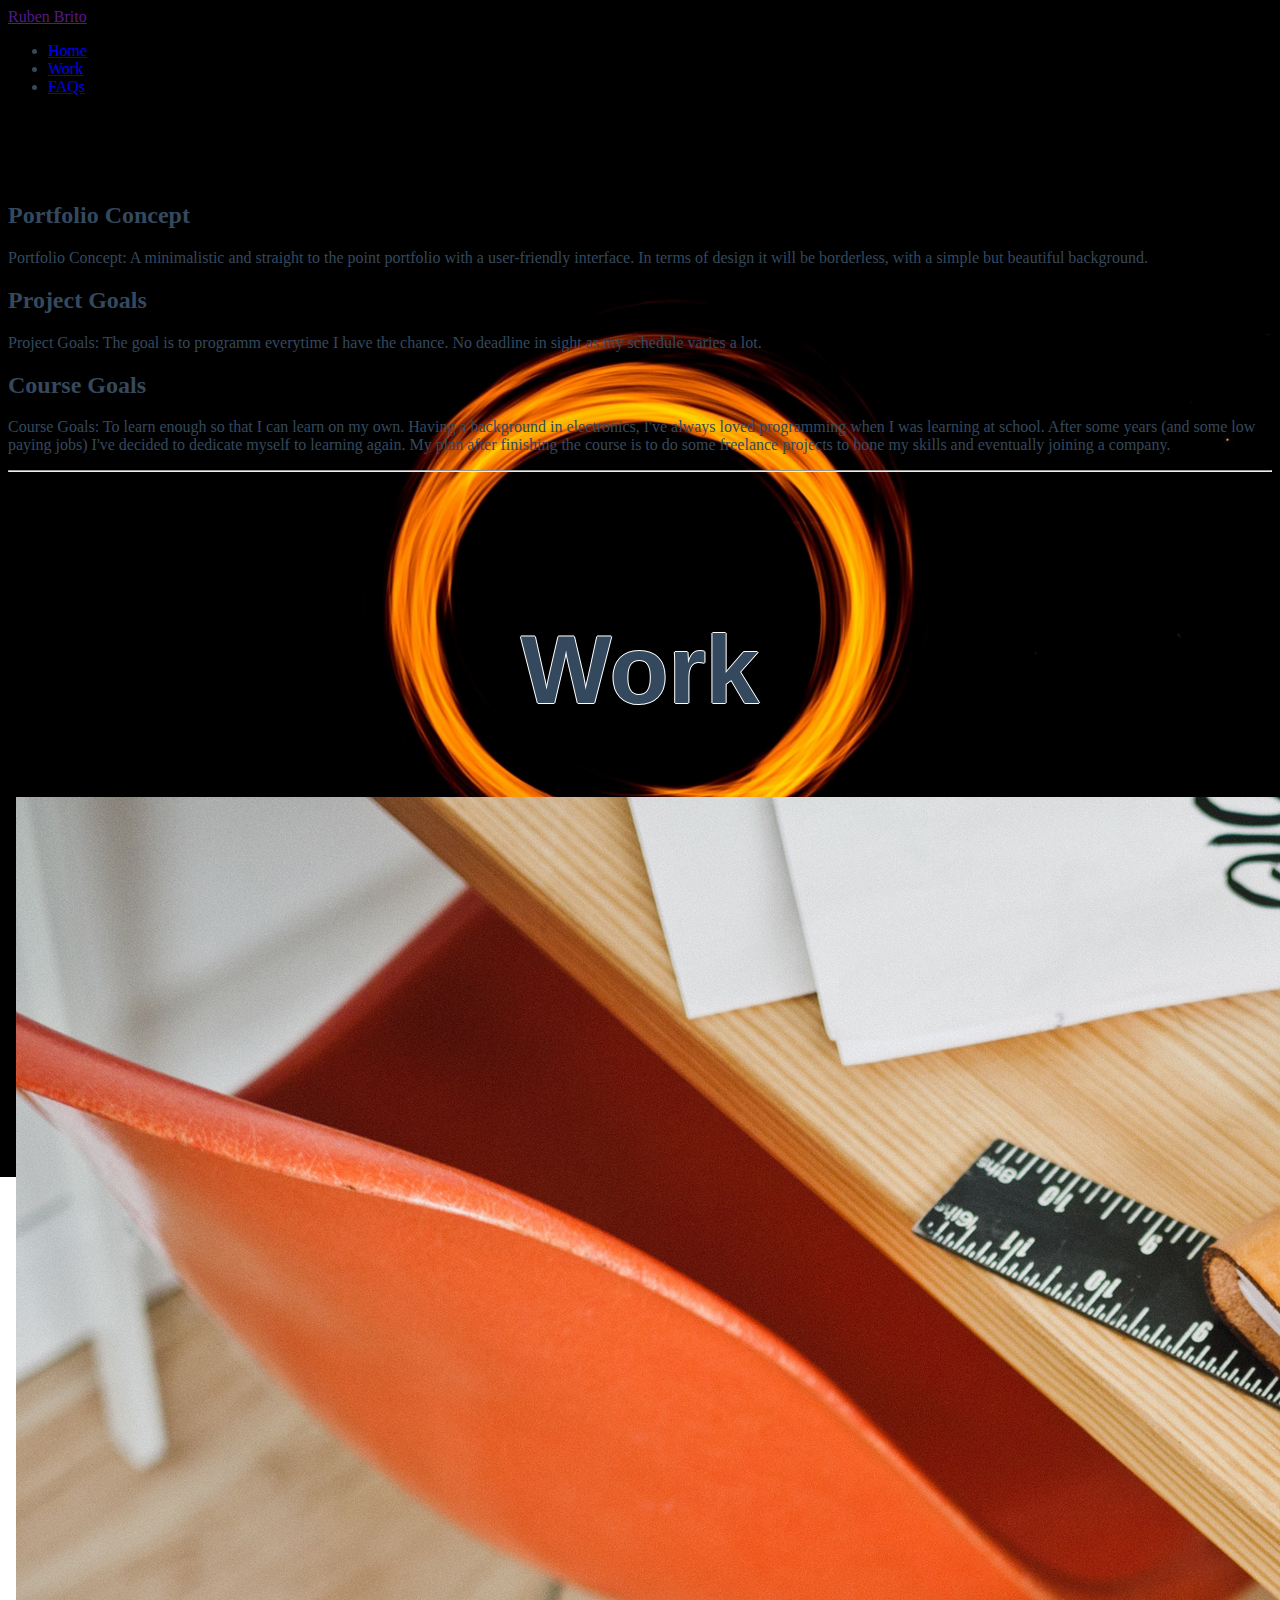
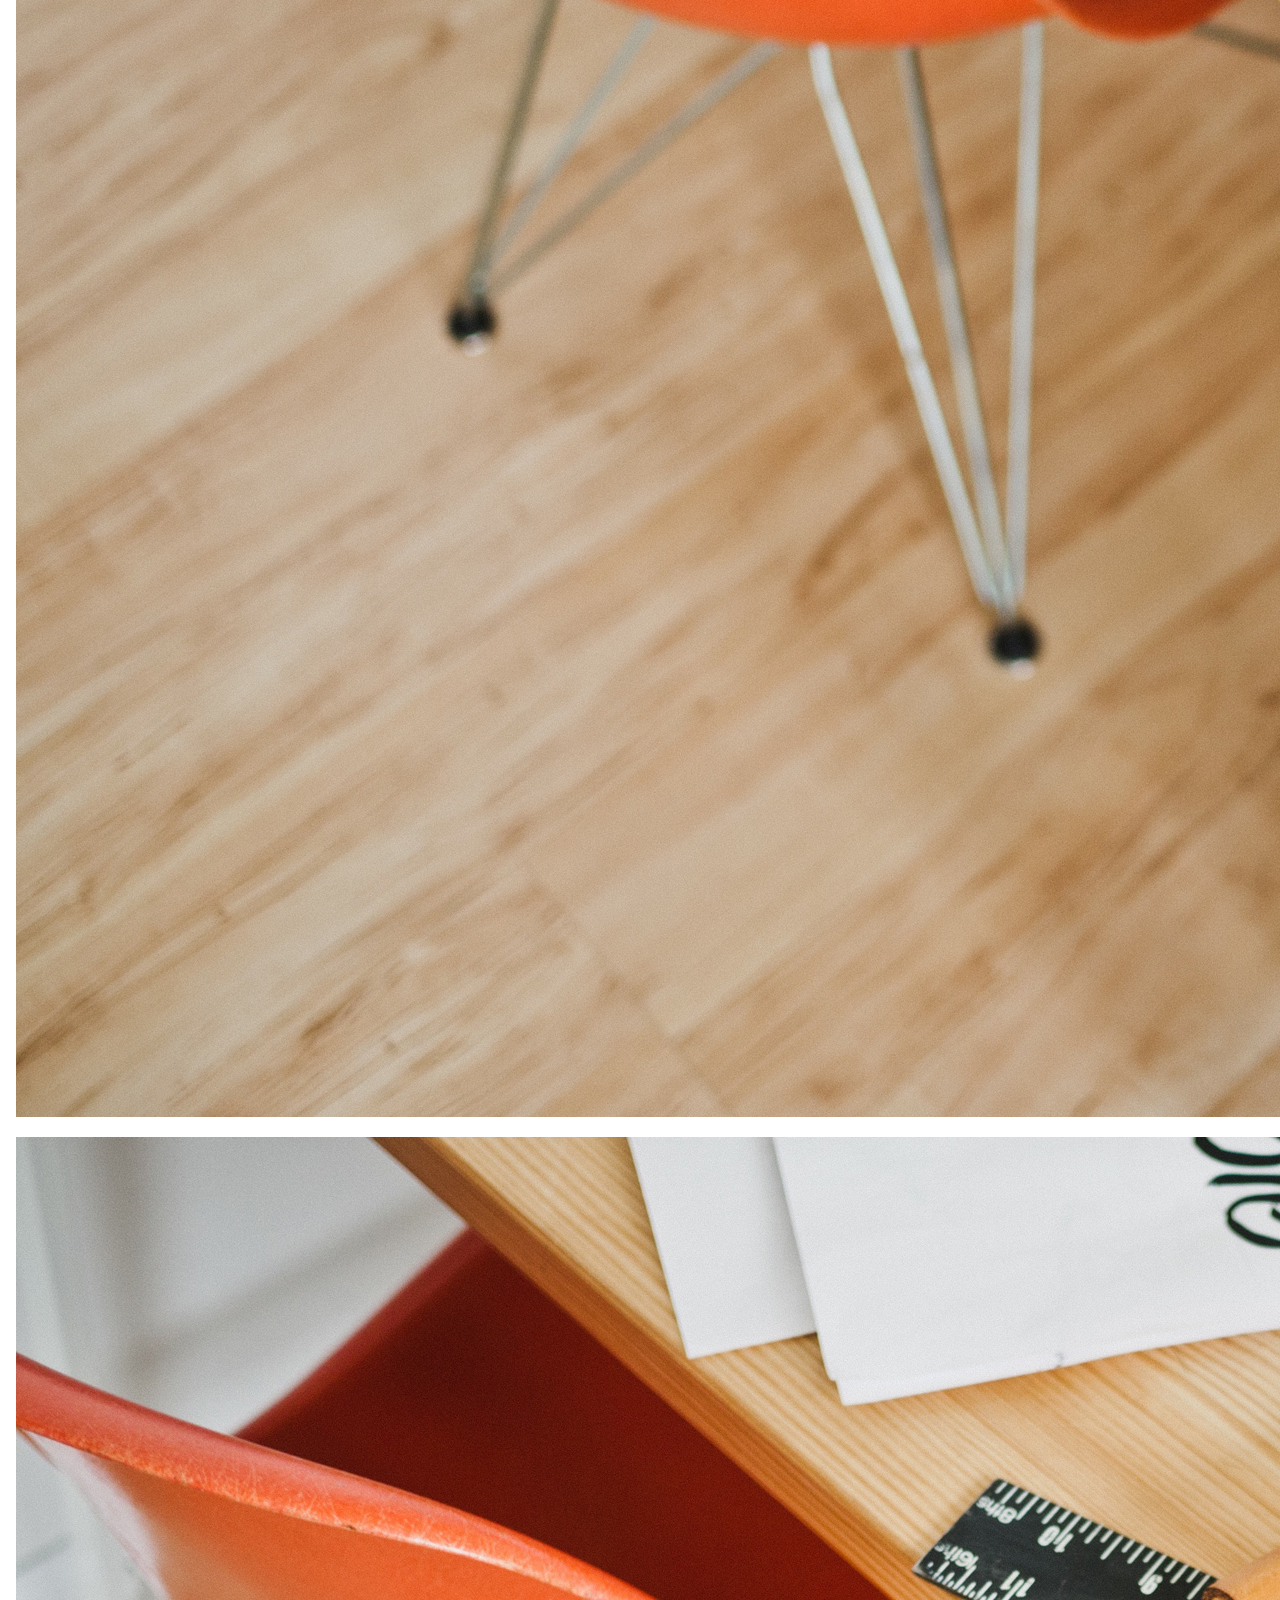
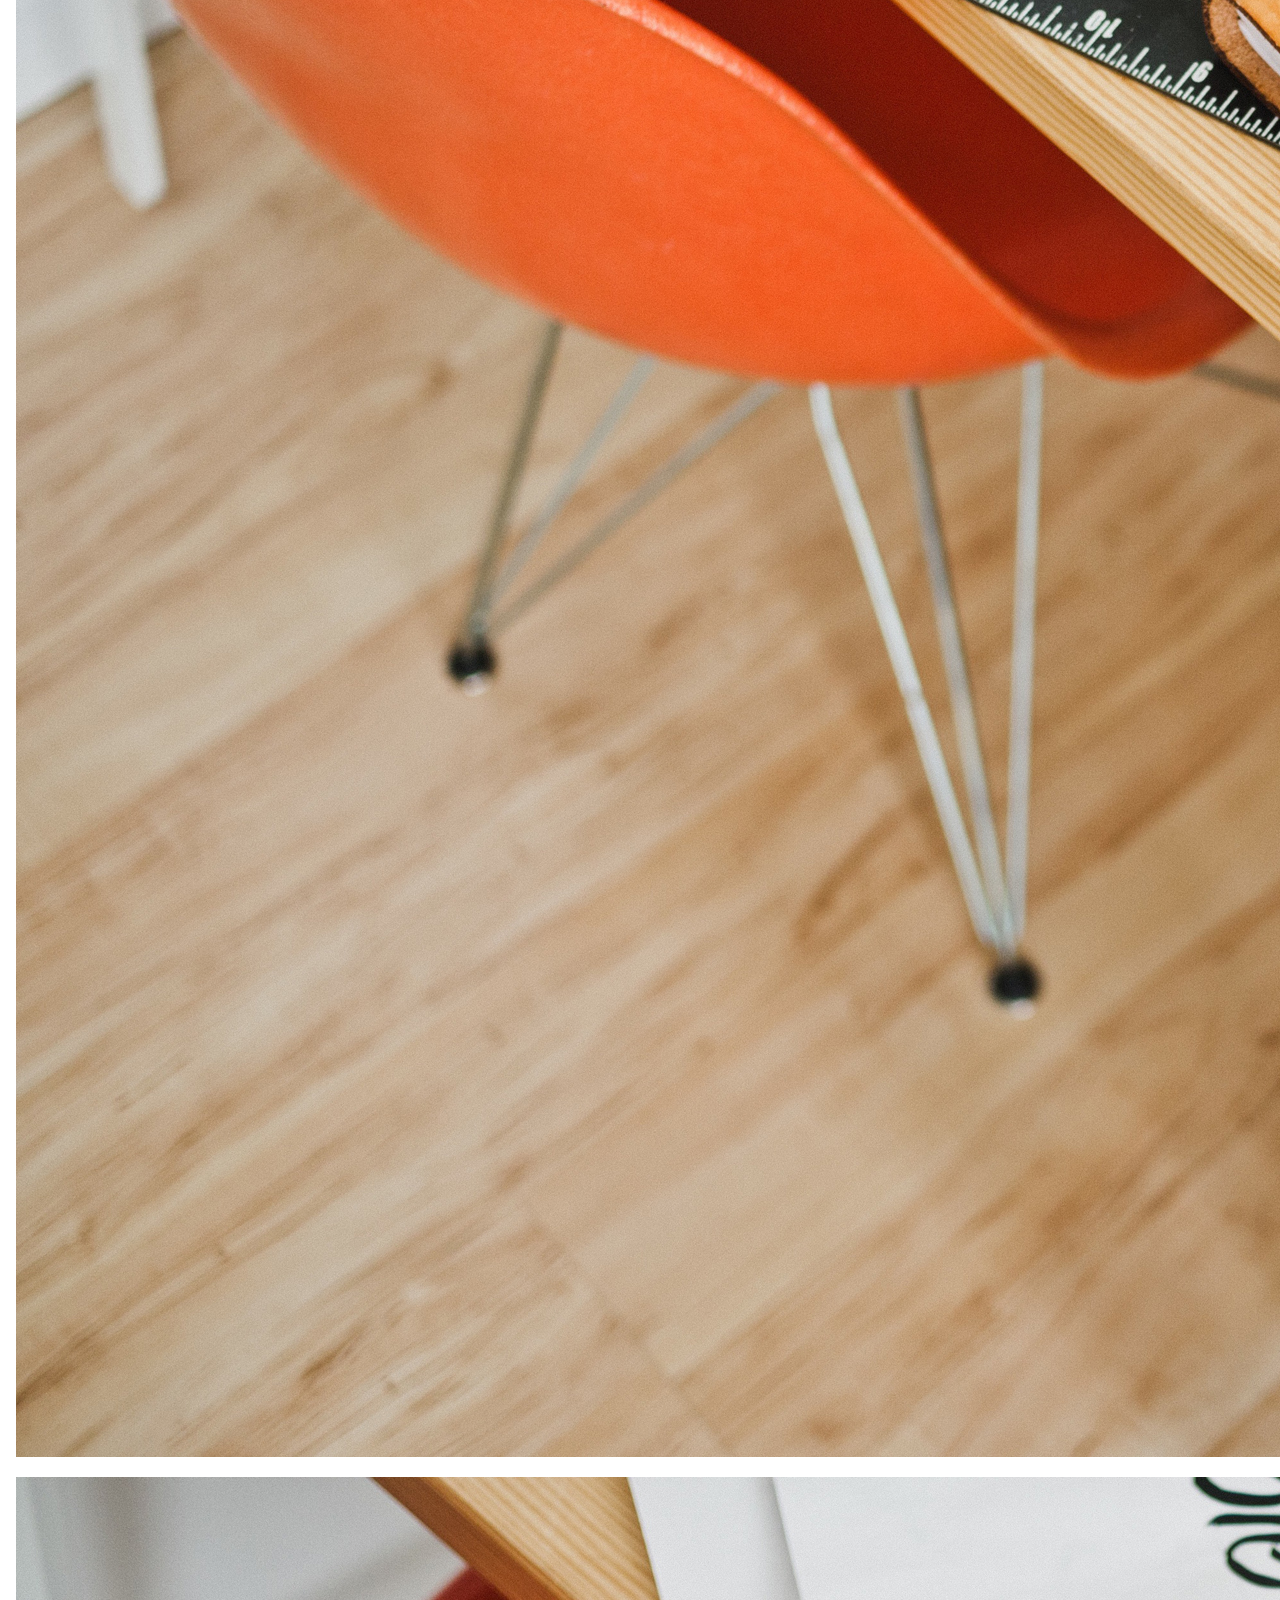
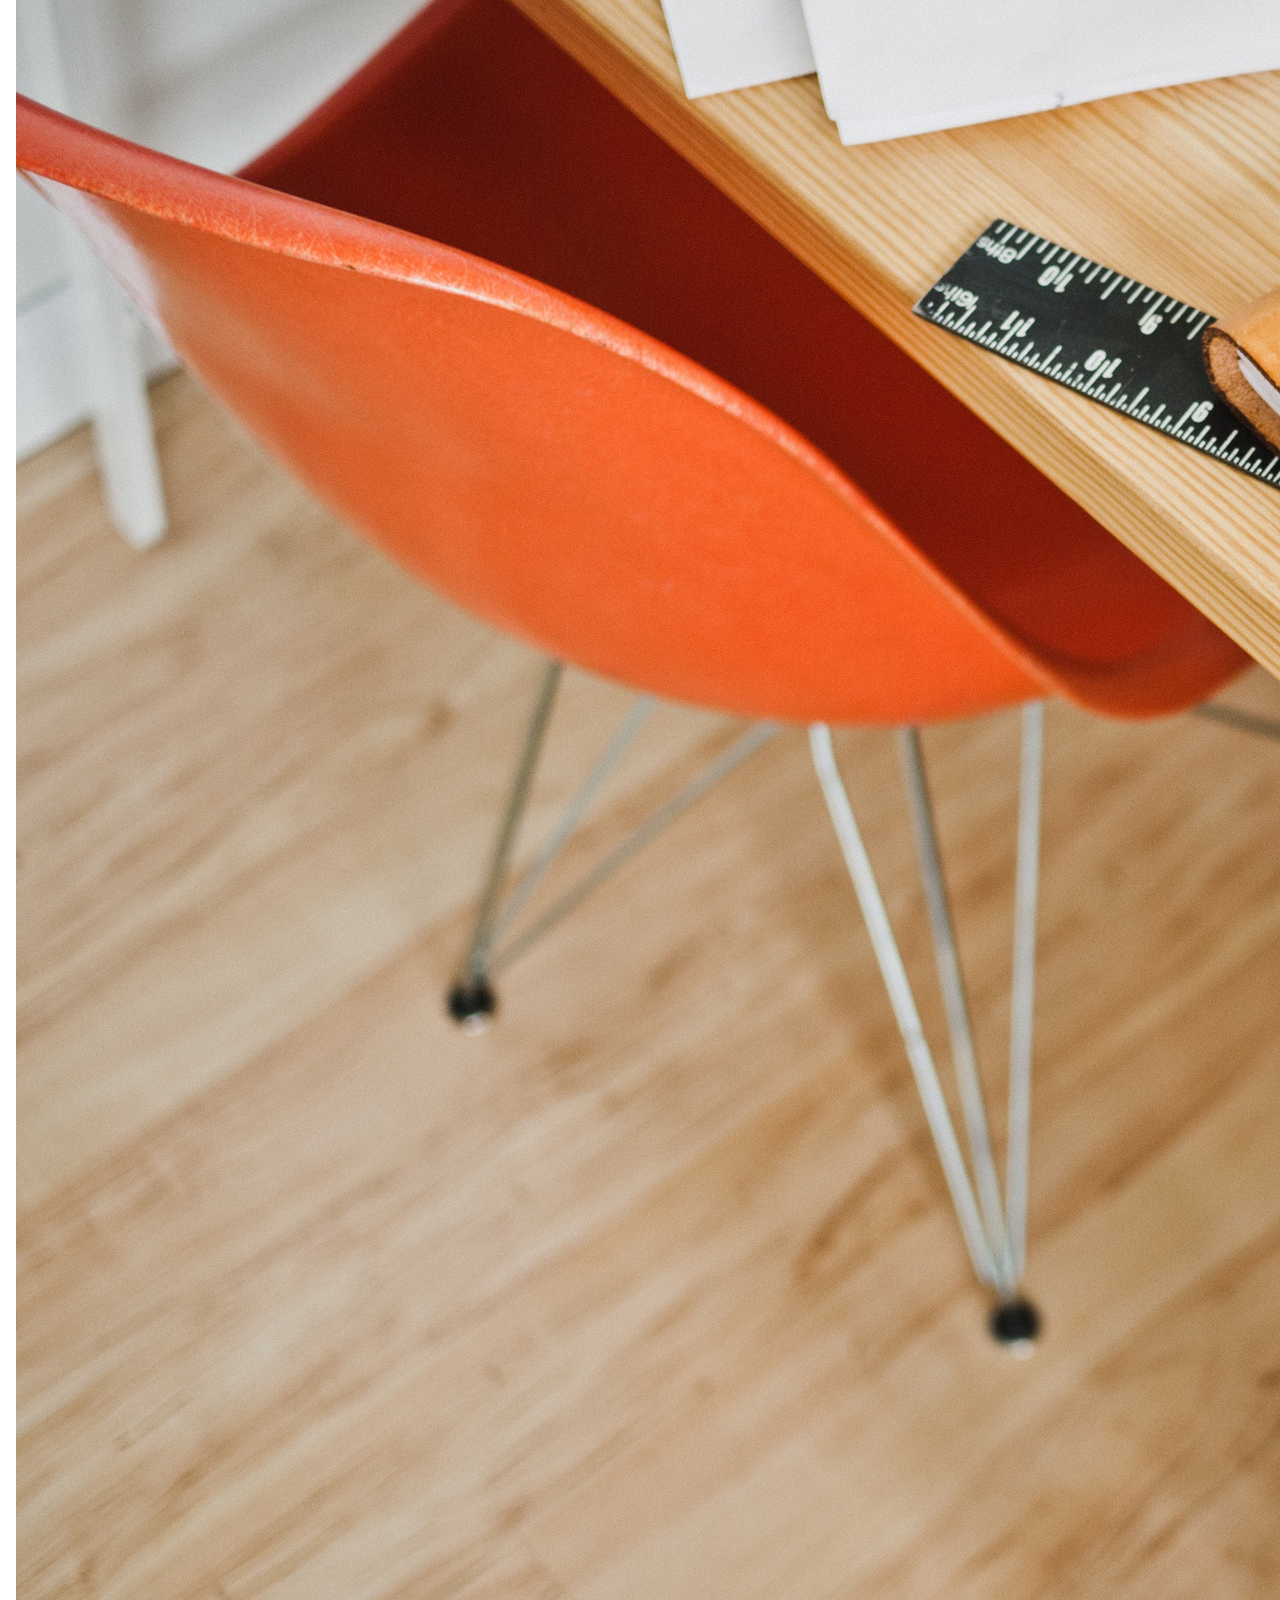
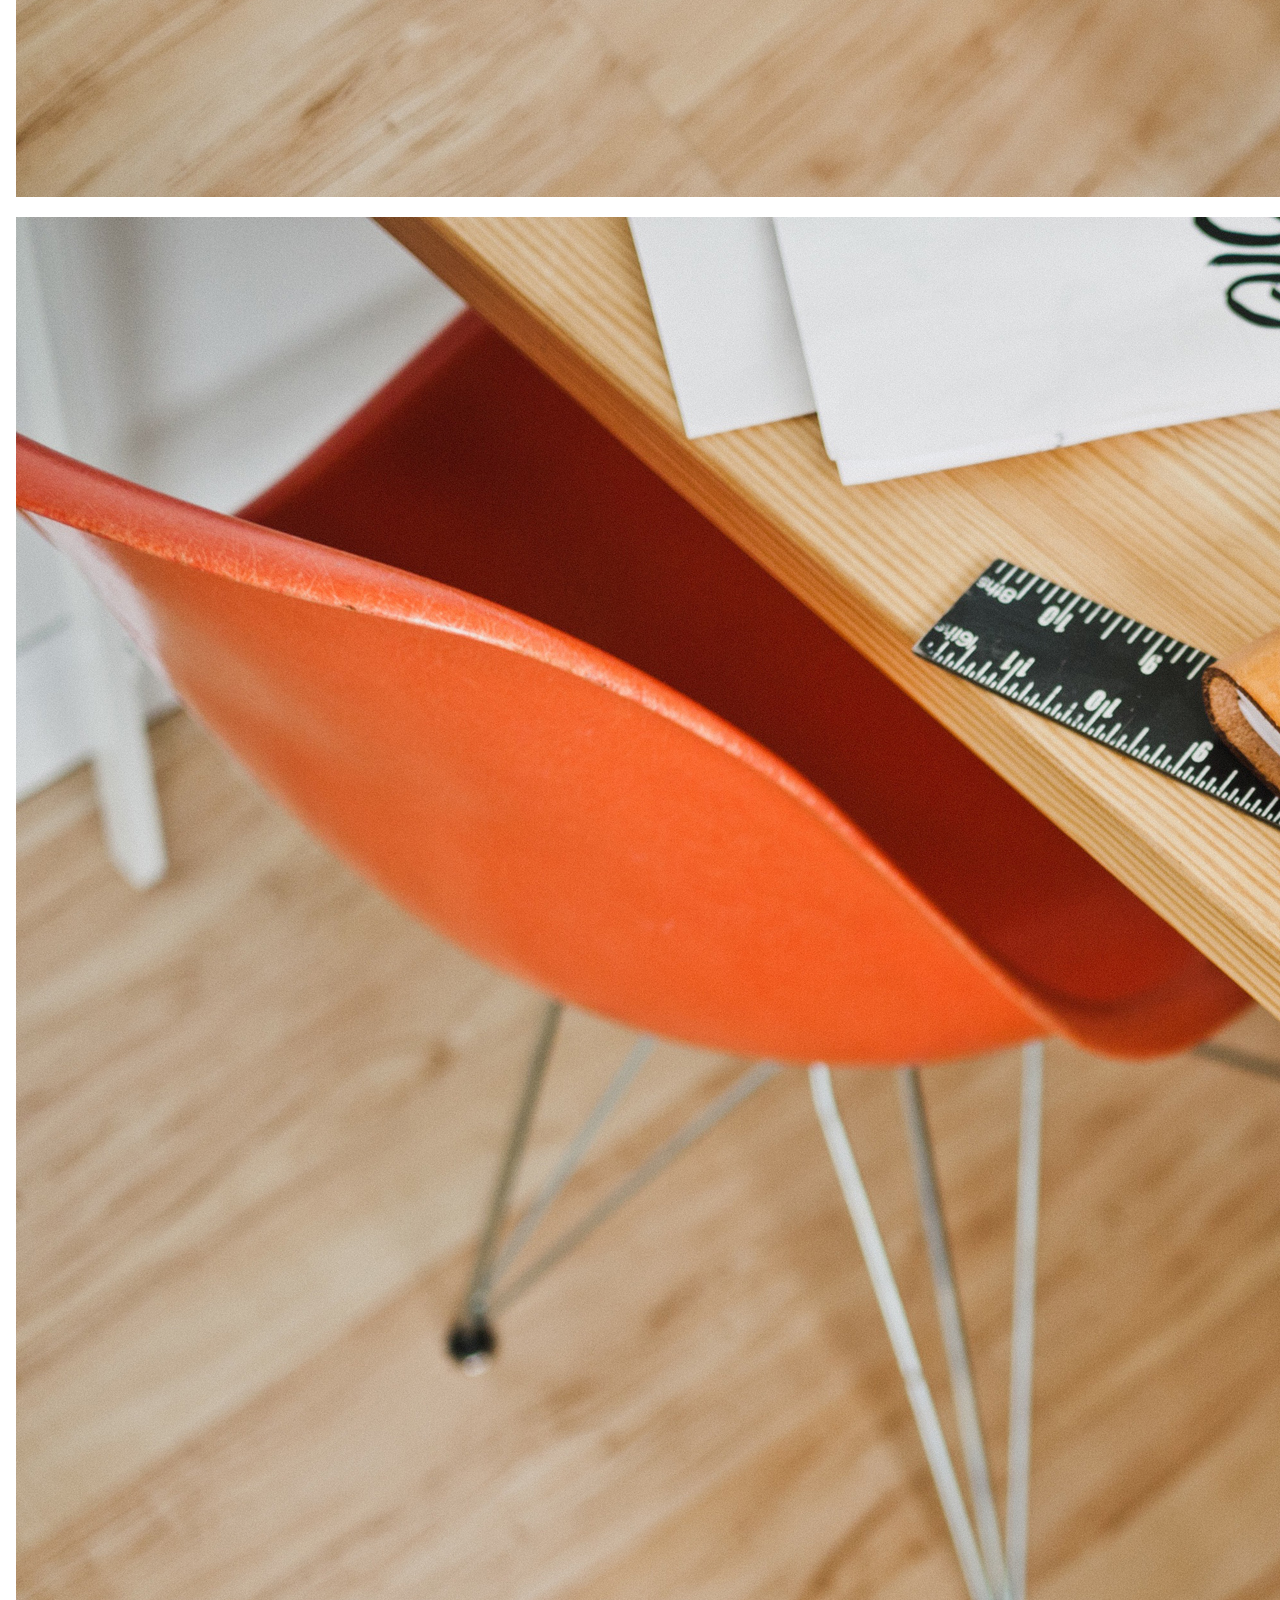
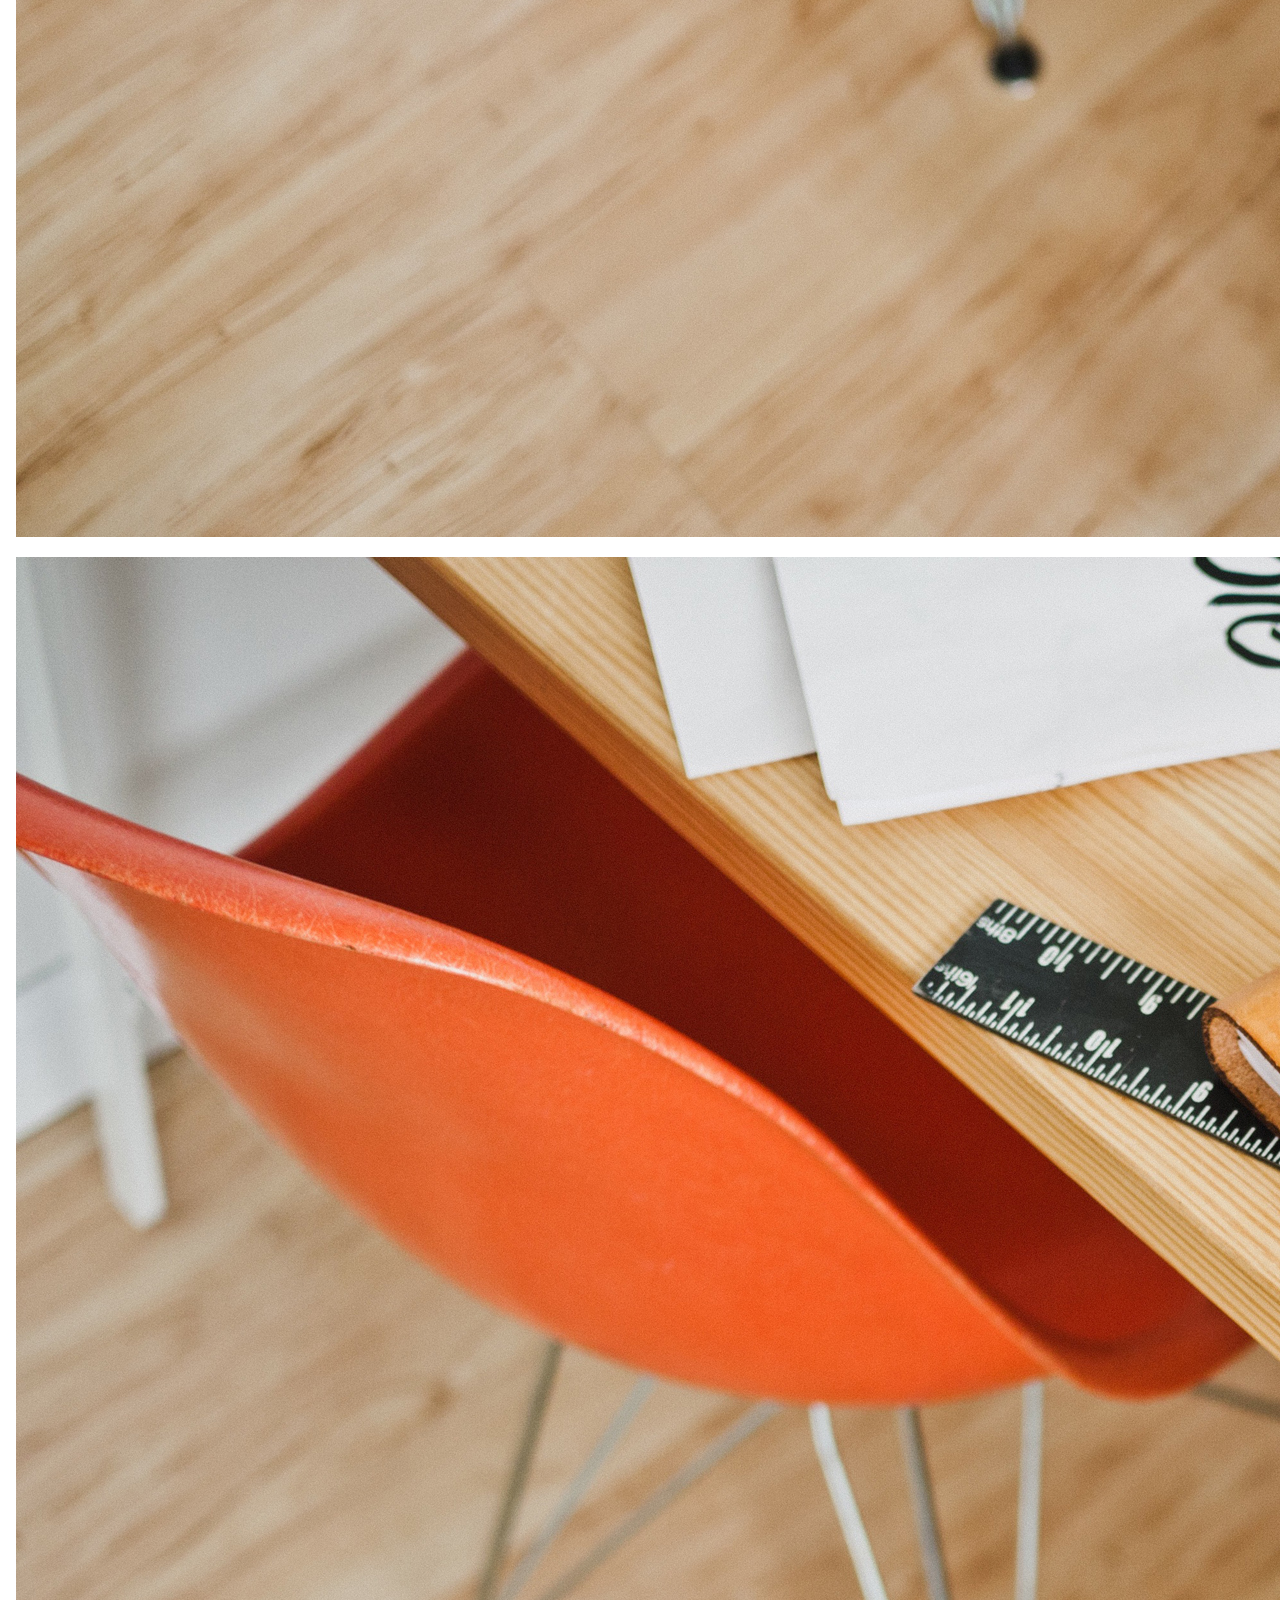
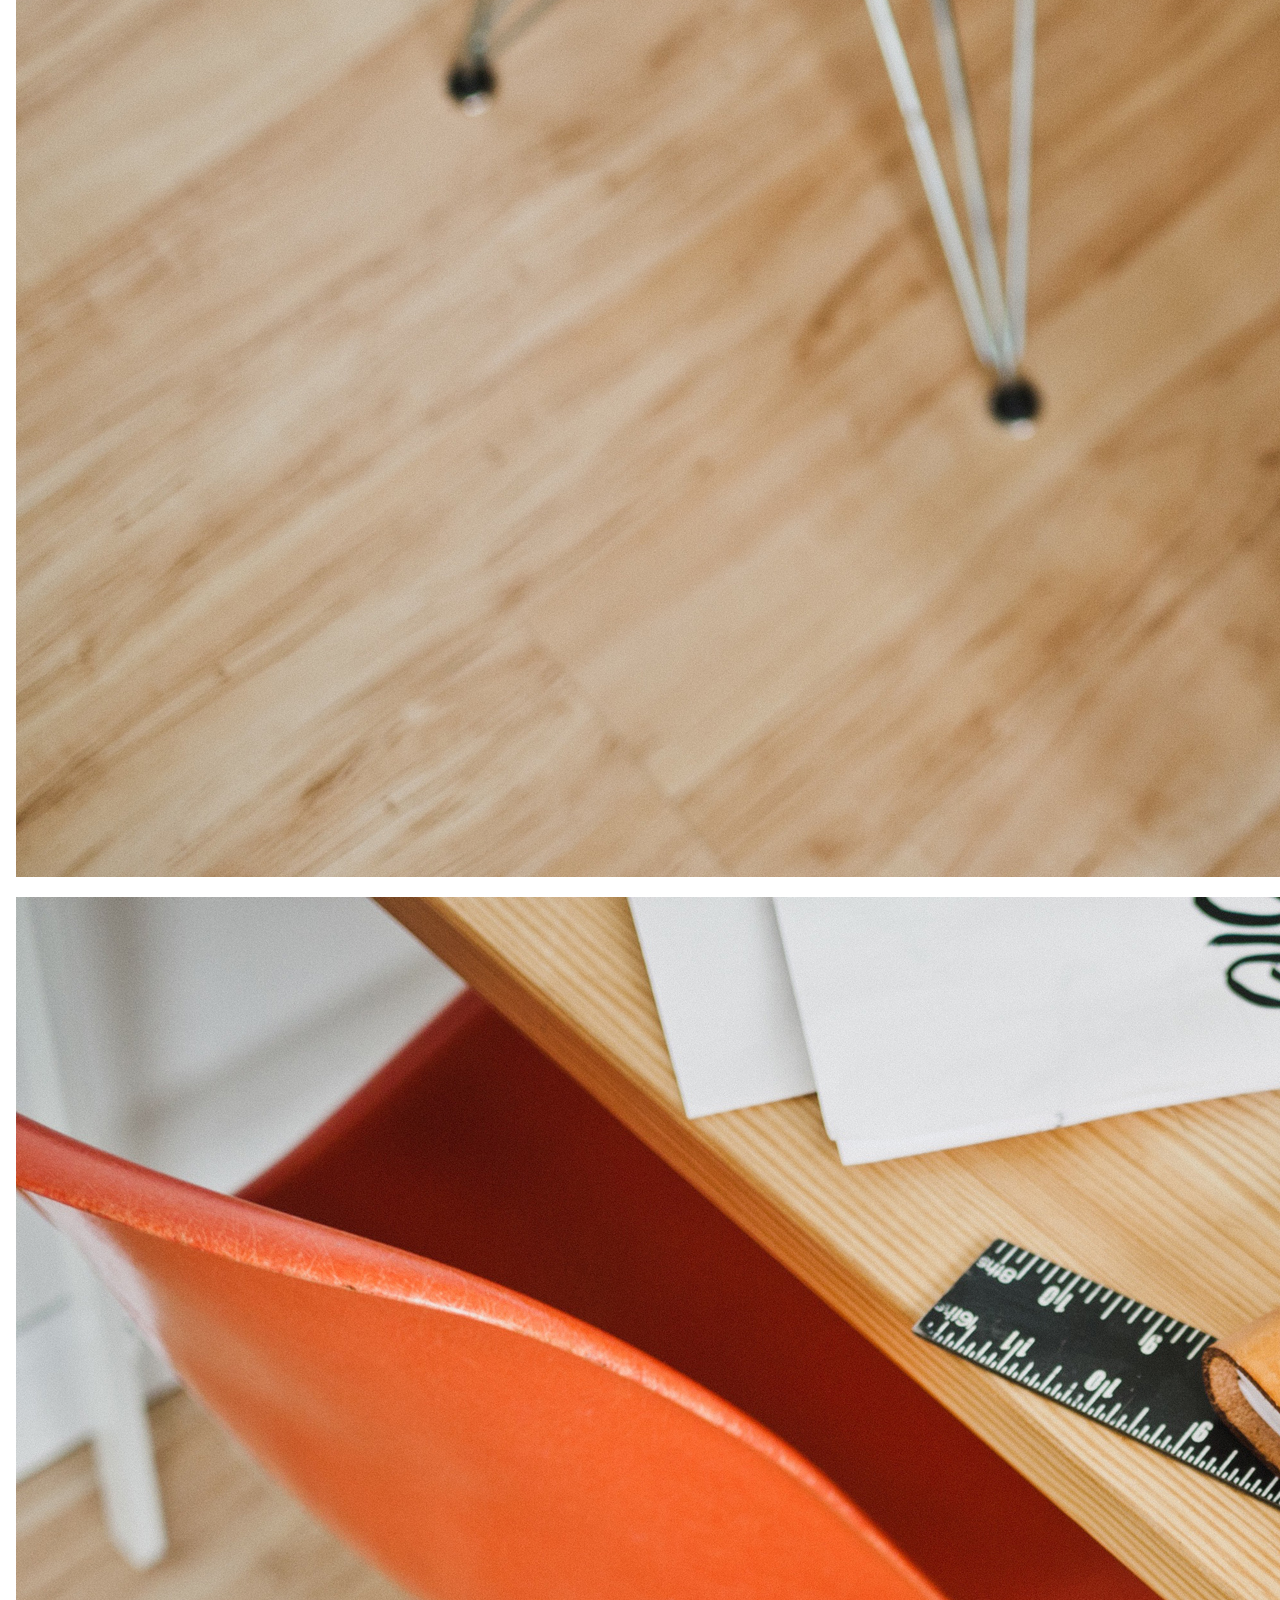
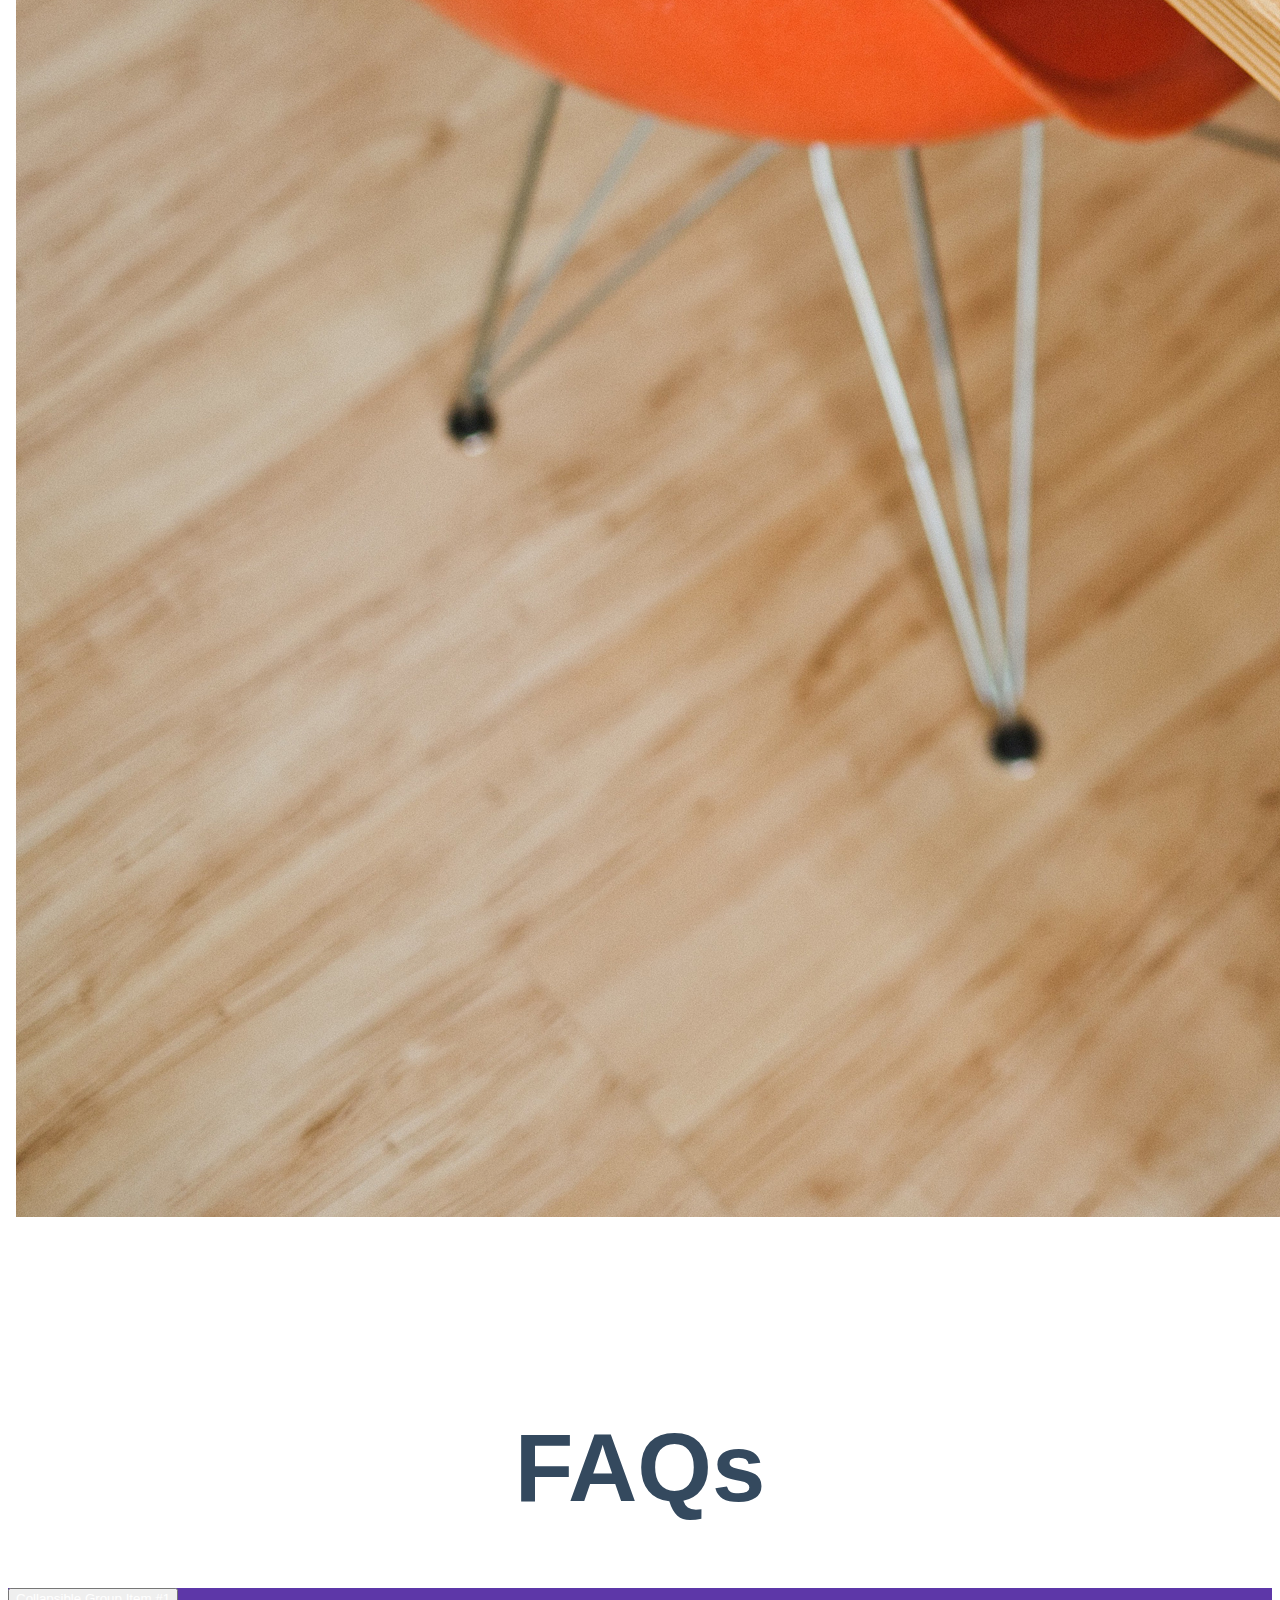
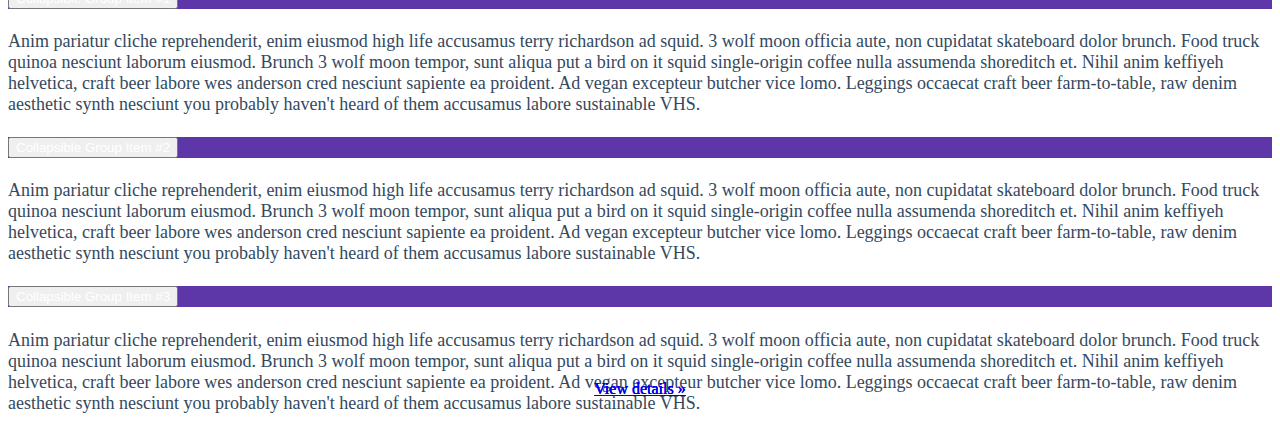
<file: Web-Portfolio - Copy/index.html>
<!DOCTYPE html>
<html lang="en">
  <head>
    <meta charset="utf-8">
    <meta http-equiv="X-UA-Compatible" content="IE=edge">
    <meta name="viewport" content="width=device-width, initial-scale=1">
    <!-- The above 3 meta tags *must* come first in the head; any other head content must come *after* these tags -->
    <title>Ruben Brito</title>
    <!-- Bootstrap core CSS -->
    <link rel="stylesheet" href="https://stackpath.bootstrapcdn.com/bootstrap/4.1.0/css/bootstrap.min.css" integrity="sha384-9gVQ4dYFwwWSjIDZnLEWnxCjeSWFphJiwGPXr1jddIhOegiu1FwO5qRGvFXOdJZ4" crossorigin="anonymous">
    <!-- Custom styles for this template go here -->
    <link rel="stylesheet" href="css/styles.css">
    <!-- HTML5 shim and Respond.js for IE8 support of HTML5 elements and media queries -->
    <!--[if lt IE 9]>
      <script src="https://oss.maxcdn.com/html5shiv/3.7.2/html5shiv.min.js"></script>
      <script src="https://oss.maxcdn.com/respond/1.4.2/respond.min.js"></script>
    <![endif]-->
  </head>
  <body data-spy="scroll" data-target="#navbar-example">
    <nav class="navbar fixed-top navbar-dark bg-dark" role="navigation" id="navbar-example">
      <a class="navbar-brand" href="">Ruben Brito</a>
      <ul class="nav nav-pills">
        <li class="nav-item">
          <a class="nav-link" href="#home">Home</a>
        </li>
        <li class="nav-item">
          <a class="nav-link" href="#work">Work</a>
        </li>
        <li class="nav-item">
          <a class="nav-link" href="#faq">FAQs</a>
        </li>
      </ul>
    </nav>
    <section class="container content" id="home">
      <div class="row bg-warning">
        <div class="col-sm bg-primary pb-5">
          <h2>Portfolio Concept</h2>
          <p>Portfolio Concept: A minimalistic and straight to the point portfolio with a user-friendly interface. In terms of design it will be borderless, with a simple but beautiful background. </p>
          <a class="btn btn-primary bot-absolute" href="#" role="button">View details &raquo;</a>
        </div><!-- /col -->

        <div class="col-sm bg-primary pb-5">
          <h2>Project Goals</h2>
          <p>Project Goals: The goal is to programm everytime I have the chance. No deadline in sight as my schedule varies a lot. </p>
          <a class="btn btn-primary bot-absolute" href="#" role="button">View details &raquo;</a>
        </div><!-- /col -->

        <div class="col-sm bg-primary pb-5">
          <h2>Course Goals</h2>
          <p>Course Goals: To learn enough so that I can learn on my own. Having a background in electronics, I've always loved programming when I was learning at school. After some years (and some low paying jobs) I've decided to dedicate myself to learning again. My plan after finishing the course is to do some freelance projects to hone my skills and eventually joining a company. </p>
          <a class="btn btn-primary bot-absolute" href="#" role="button">View details &raquo;</a>
        </div><!-- /col -->
      </div><!-- /row -->
      <hr>
    </section><!-- /container -->
    <section class="container content" id="work">
      <div class="header">
        <h1>Work</h1>
      </div>
      <div class="row">
        <div class="col-12 col-md-4" class="work">
          <img src="img/portfolioheroimage3.jpeg" class="img-fluid">
        </div>
        <div class="col-12 col-md-4" class="work">
          <img src="img/portfolioheroimage3.jpeg" class="img-fluid">
        </div>
        <div class="col-12 col-md-4" class="work">
          <img src="img/portfolioheroimage3.jpeg" class="img-fluid">
        </div>
        <div class="col-12 col-md-4" class="work">
          <img src="img/portfolioheroimage3.jpeg" class="img-fluid">
        </div>
        <div class="col-12 col-md-4" class="work">
          <img src="img/portfolioheroimage3.jpeg" class="img-fluid">
        </div>
        <div class="col-12 col-md-4" class="work">
          <img src="img/portfolioheroimage3.jpeg" class="img-fluid">
        </div>
      </div>
    </section><!-- /work -->
    <section class="header content" id="faq">
      <h1><b>FAQs</b><h1>
    </section>
    <section class="container">
      <div id="accordion">
        <div class="card">
          <div class="card-header" id="headingOne">
            <h5 class="mb-0">
              <button class="btn btn-link" data-toggle="collapse" data-target="#collapseOne" aria-expanded="true" aria-controls="collapseOne">
                Collapsible Group Item #1
              </button>
            </h5>
          </div>

          <div id="collapseOne" class="collapse show" aria-labelledby="headingOne" data-parent="#accordion">
            <div class="card-body">
              Anim pariatur cliche reprehenderit, enim eiusmod high life accusamus terry richardson ad squid. 3 wolf moon officia aute, non cupidatat skateboard dolor brunch. Food truck quinoa nesciunt laborum eiusmod. Brunch 3 wolf moon tempor, sunt aliqua put a bird on it squid single-origin coffee nulla assumenda shoreditch et. Nihil anim keffiyeh helvetica, craft beer labore wes anderson cred nesciunt sapiente ea proident. Ad vegan excepteur butcher vice lomo. Leggings occaecat craft beer farm-to-table, raw denim aesthetic synth nesciunt you probably haven't heard of them accusamus labore sustainable VHS.
            </div>
          </div>
        </div>
        <div class="card">
          <div class="card-header" id="headingTwo">
            <h5 class="mb-0">
              <button class="btn btn-link collapsed" data-toggle="collapse" data-target="#collapseTwo" aria-expanded="false" aria-controls="collapseTwo">
                Collapsible Group Item #2
              </button>
            </h5>
          </div>
          <div id="collapseTwo" class="collapse" aria-labelledby="headingTwo" data-parent="#accordion">
            <div class="card-body">
              Anim pariatur cliche reprehenderit, enim eiusmod high life accusamus terry richardson ad squid. 3 wolf moon officia aute, non cupidatat skateboard dolor brunch. Food truck quinoa nesciunt laborum eiusmod. Brunch 3 wolf moon tempor, sunt aliqua put a bird on it squid single-origin coffee nulla assumenda shoreditch et. Nihil anim keffiyeh helvetica, craft beer labore wes anderson cred nesciunt sapiente ea proident. Ad vegan excepteur butcher vice lomo. Leggings occaecat craft beer farm-to-table, raw denim aesthetic synth nesciunt you probably haven't heard of them accusamus labore sustainable VHS.
            </div>
          </div>
        </div>
        <div class="card">
          <div class="card-header" id="headingThree">
            <h5 class="mb-0">
              <button class="btn btn-link collapsed" data-toggle="collapse" data-target="#collapseThree" aria-expanded="false" aria-controls="collapseThree">
                Collapsible Group Item #3
              </button>
            </h5>
          </div>
          <div id="collapseThree" class="collapse" aria-labelledby="headingThree" data-parent="#accordion">
            <div class="card-body">
              Anim pariatur cliche reprehenderit, enim eiusmod high life accusamus terry richardson ad squid. 3 wolf moon officia aute, non cupidatat skateboard dolor brunch. Food truck quinoa nesciunt laborum eiusmod. Brunch 3 wolf moon tempor, sunt aliqua put a bird on it squid single-origin coffee nulla assumenda shoreditch et. Nihil anim keffiyeh helvetica, craft beer labore wes anderson cred nesciunt sapiente ea proident. Ad vegan excepteur butcher vice lomo. Leggings occaecat craft beer farm-to-table, raw denim aesthetic synth nesciunt you probably haven't heard of them accusamus labore sustainable VHS.
            </div>
          </div>
        </div>
      </div>
    </section><!-- /faq-wrapper -->
    <!-- ============================= -->
    <!-- All your JavaScript comes now -->
    <script type="text/javascript">
      var $root = $('html, body');
      $('#navbar-example a').click(function() {
        var href = $.attr(this, 'href');
        if (href != undefined && href != '#') {
          $root.animate({
            scrollTop: $(href).offset().top
          }, 500, function () {
            window.location.hash = href;
          });
        }
        return false;
      });
    </script>
    <!-- ============================= -->

    <!-- Bootstrap core JS -->
    <script src="https://code.jquery.com/jquery-3.3.1.min.js" integrity="sha256-FgpCb/KJQlLNfOu91ta32o/NMZxltwRo8QtmkMRdAu8=" crossorigin="anonymous"></script>
    <script src="https://cdnjs.cloudflare.com/ajax/libs/popper.js/1.14.0/umd/popper.min.js" integrity="sha384-cs/chFZiN24E4KMATLdqdvsezGxaGsi4hLGOzlXwp5UZB1LY//20VyM2taTB4QvJ" crossorigin="anonymous"></script>
    <script src="https://stackpath.bootstrapcdn.com/bootstrap/4.1.0/js/bootstrap.min.js" integrity="sha384-uefMccjFJAIv6A+rW+L4AHf99KvxDjWSu1z9VI8SKNVmz4sk7buKt/6v9KI65qnm" crossorigin="anonymous"></script>
    <!-- Can place script tags with JavaScript files here -->

  </body>
</html>
</file>
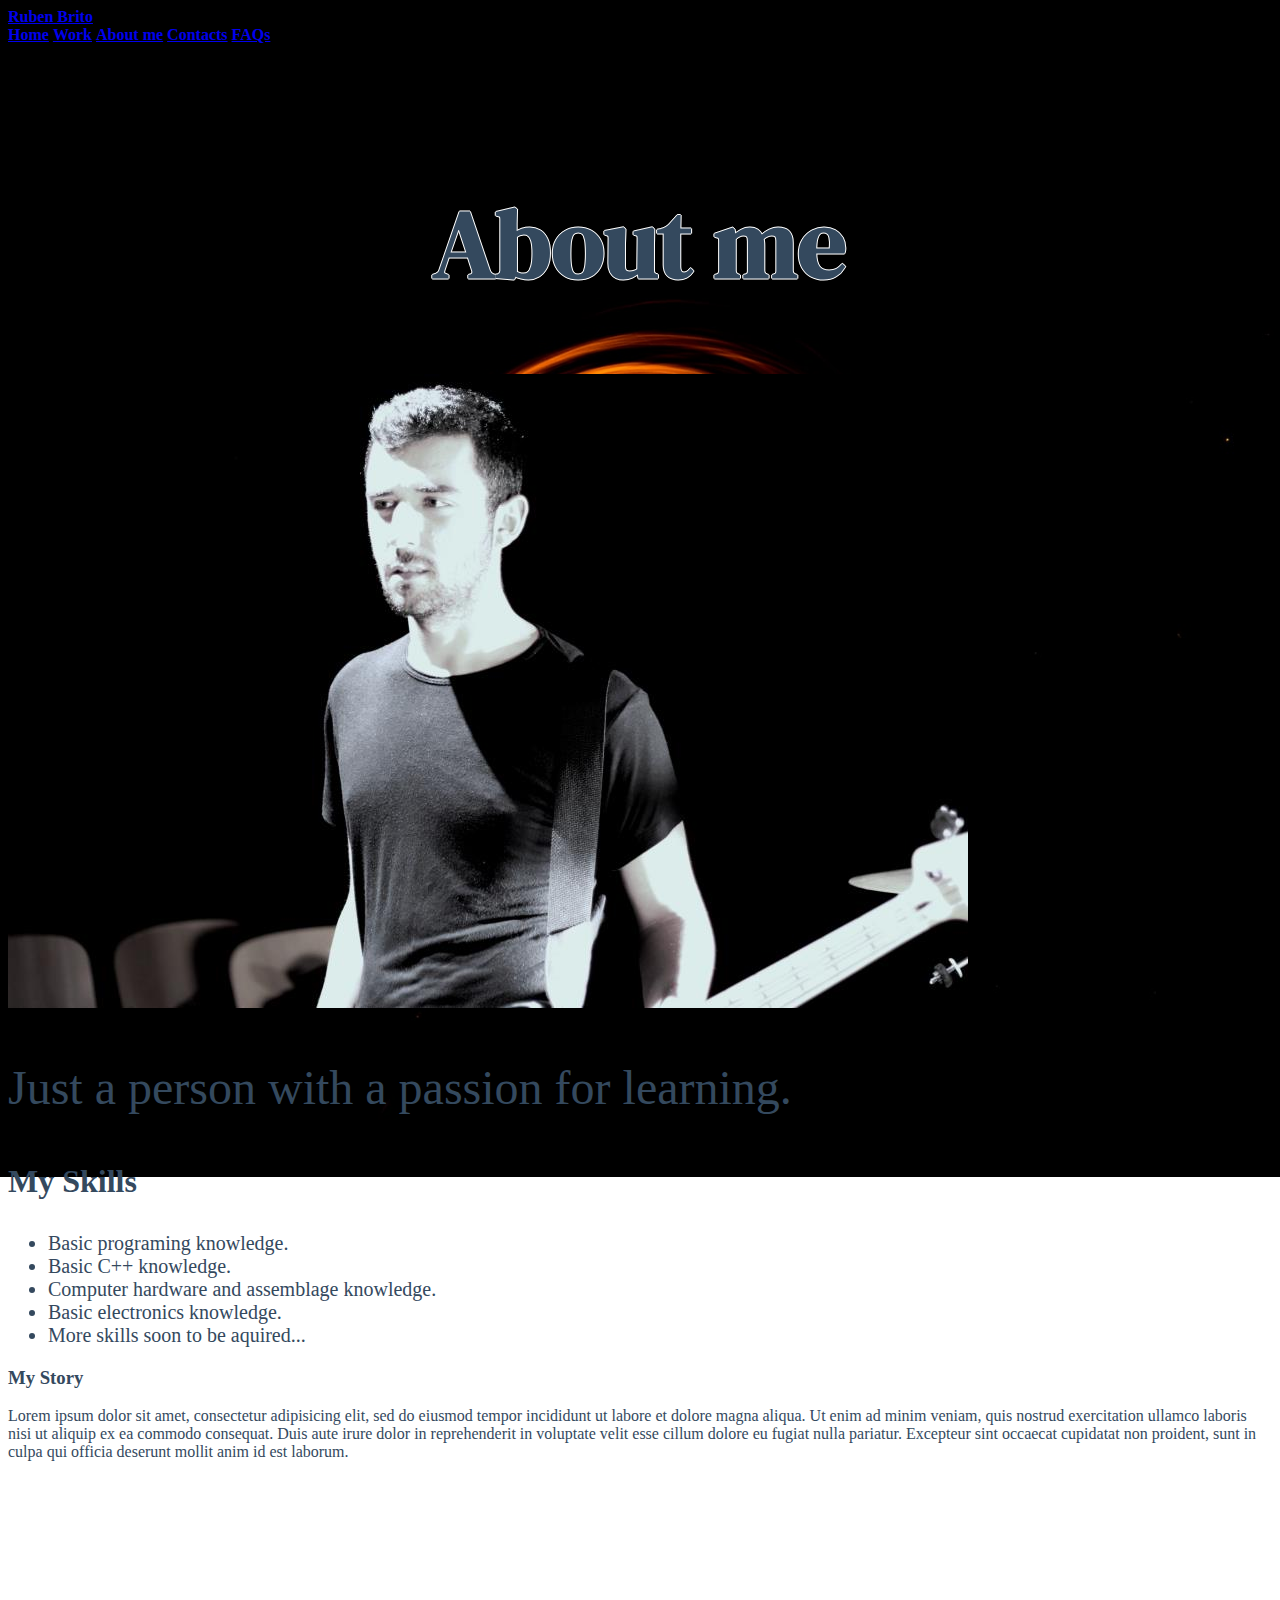
<file: Web-Portfolio - Copy/about.html>
<!DOCTYPE html>
<html lang="en">
  <head>
    <meta charset="utf-8">
    <meta name="viewport" content="width=device-width", initial-scale="1">
    <!-- Bootstrap core CSS -->
    <link rel="stylesheet" href="https://stackpath.bootstrapcdn.com/bootstrap/4.1.0/css/bootstrap.min.css" integrity="sha384-9gVQ4dYFwwWSjIDZnLEWnxCjeSWFphJiwGPXr1jddIhOegiu1FwO5qRGvFXOdJZ4" crossorigin="anonymous">
    <!-- Custom Styles -->
    <link rel="stylesheet" href="css/styles.css">
    <!-- Font -->
    <link href="https://fonts.googleapis.com/css?family=DM+Serif+Display|Literata&display=swap" rel="stylesheet">
    <!-- Title -->
    <title>About Me</title>
  </head>

  <body>
    <nav class="nav-wrapper">
      <div class="left">
        <a href="/"><b>Ruben Brito</b></a>
      </div><!-- /left -->
      <div class="right">
        <a href="index.html"><b>Home</b></a>
        <a href="work.html"><b>Work</b></a>
        <a href="about.html"><b>About me</b></a>
        <a href="contacts.html"><b>Contacts</b></a>
        <a href="faq.html"><b>FAQs</b></a>
      </div><!-- /right -->
    </nav><!-- /nav-wrapper -->
    <section class="container content">
      <div class="header">
        <h1>About me</h1>
      </div><!-- /header -->
      <div class="row">
        <div class="col-12 col-md-4 image">
          <img src="img/portrait.jpg" alt="Me" class="img-fluid">
        </div><!-- /image -->
        <div class="col-12 col-md-4 introduction">
          <p>Just a person with a passion for learning.</p>
        </div><!-- /introduction -->
        <div class="col-12 col-md-4 skills">
          <h3>My Skills</h3>
            <ul id="skill-list">
              <li>Basic programing knowledge.</li>
              <li>Basic C++ knowledge.</li>
              <li>Computer hardware and assemblage knowledge.</li>
              <li>Basic electronics knowledge.</li>
              <li>More skills soon to be aquired...</li>
            </ul>
          </div><!-- /skills -->
        <div class="main-text">
          <h3>My Story</h3>
          <p>Lorem ipsum dolor sit amet, consectetur adipisicing elit, sed do eiusmod tempor incididunt ut labore et dolore magna aliqua. Ut enim ad minim veniam, quis nostrud exercitation ullamco laboris nisi ut aliquip ex ea commodo consequat. Duis aute irure dolor in reprehenderit in voluptate velit esse cillum dolore eu fugiat nulla pariatur. Excepteur sint occaecat cupidatat non proident, sunt in culpa qui officia deserunt mollit anim id est laborum.</p>
        </div><!-- /main-text -->
      </div><!-- /row -->
    </section><!-- /container -->
  </body>

</html>
</file>
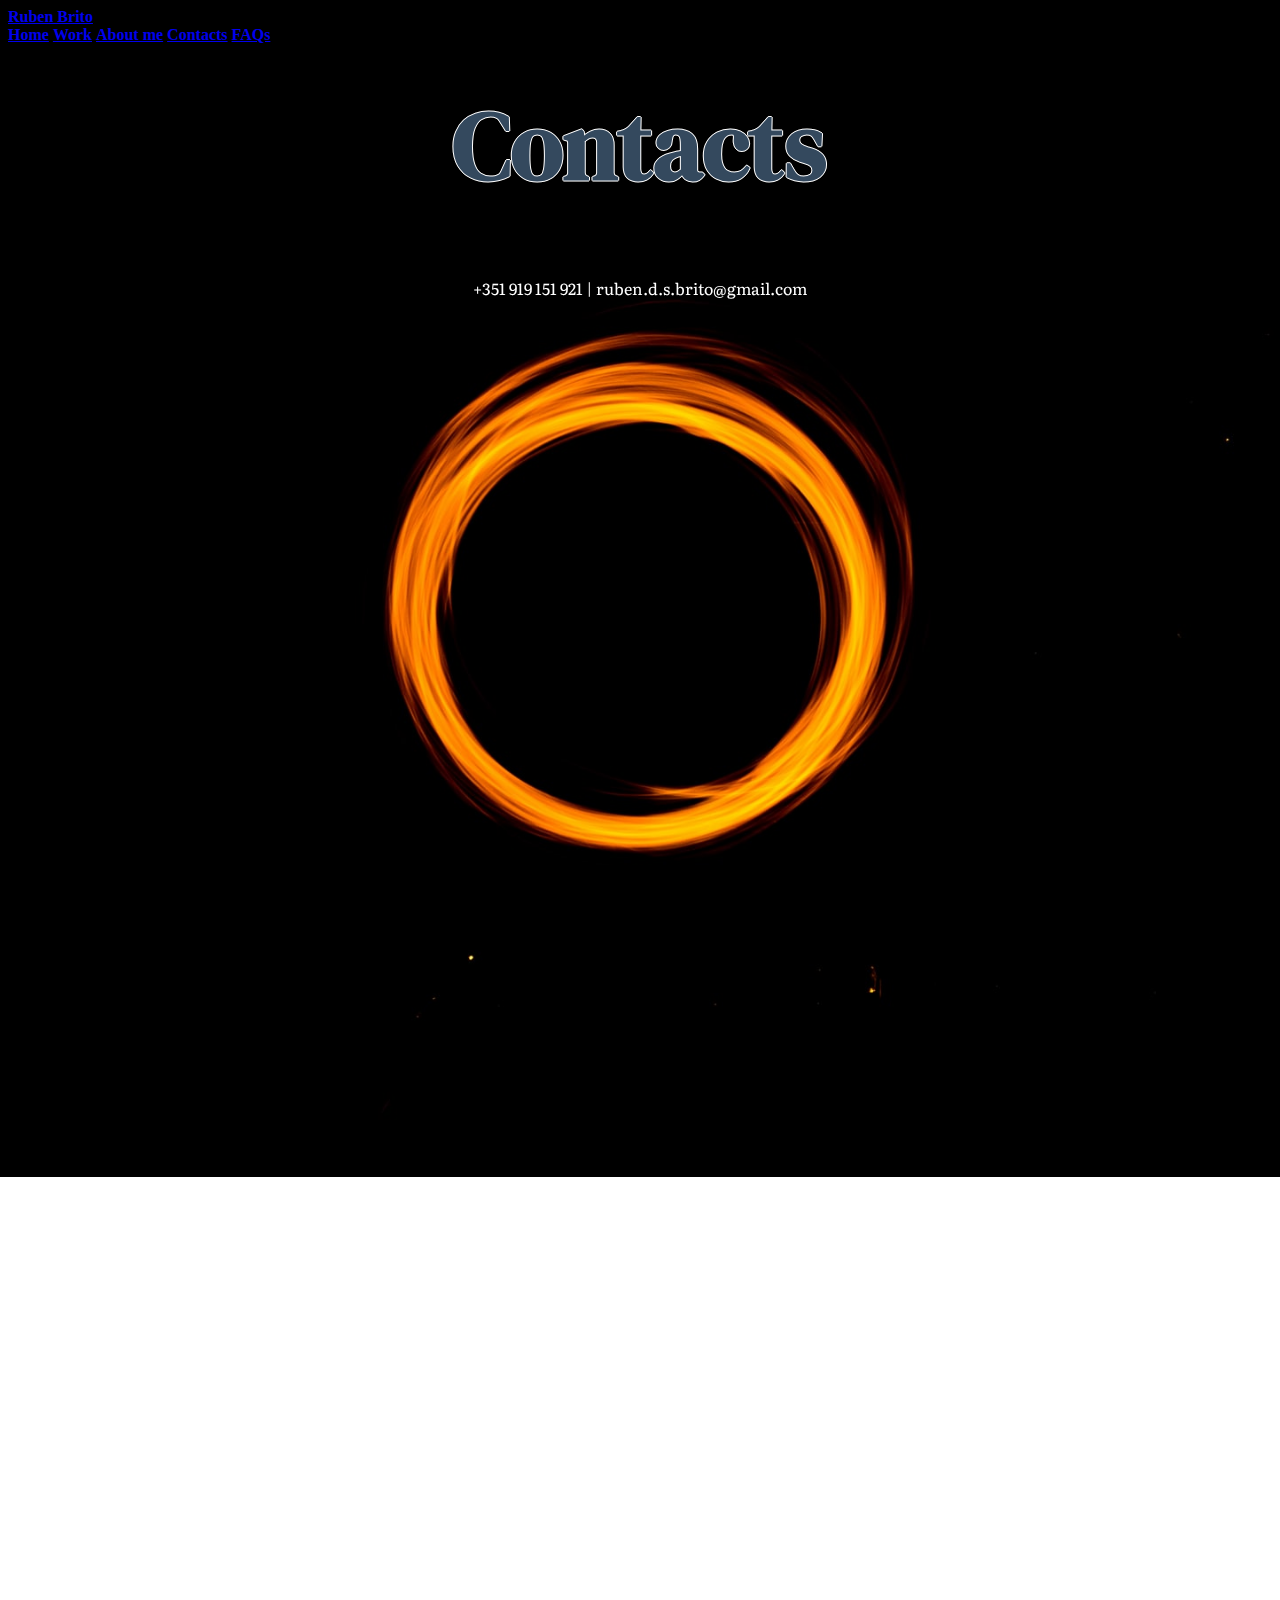
<file: Web-Portfolio - Copy/contacts.html>
<!DOCTYPE html>
<html lang="en">
  <head>
    <!-- Character Set -->
    <meta charset="utf-8">
    <!-- Viewport -->
    <meta name="viewport" width="device-width" initial-scale="1">
    <!-- Latest compiled and minified CSS -->
    <link rel="stylesheet" href="https://stackpath.bootstrapcdn.com/bootstrap/4.1.0/css/bootstrap.min.css" integrity="sha384-9gVQ4dYFwwWSjIDZnLEWnxCjeSWFphJiwGPXr1jddIhOegiu1FwO5qRGvFXOdJZ4" crossorigin="anonymous">
    <!-- Stylesheets -->
    <link rel="stylesheet" href="css/styles.css">
    <!-- Font -->
    <link href="https://fonts.googleapis.com/css?family=DM+Serif+Display|Literata&display=swap" rel="stylesheet">
    <!-- Title -->
    <title>Contacts</title>
  </head>

  <body>
    <nav class="nav-wrapper">
      <section class="left">
        <a href="/"><b>Ruben Brito</b></a>
      </section><!-- /left -->
      <section class="right">
        <a href="index.html"><b>Home</b></a>
        <a href="work.html"><b>Work</b></a>
        <a href="about.html"><b>About me</b></a>
        <a href="contacts.html"><b>Contacts</b></a>
        <a href="faq.html"><b>FAQs</b></a>
      </section><!-- /right -->
    </nav><!-- /navwrapper -->
    <section id="contacts-wrapper" class="wrapper">
      <div id="fixed-wrapper">
        <div class="header">
          <h1><b>Contacts</b></h1>
        </div><!-- /header -->
        <div class="contacts">
          <a>+351 919 151 921</a>
          <a>|</a>
          <a>ruben.d.s.brito@gmail.com</a>
        </div><!-- /contacts -->
      </div><!-- /fixed-wrapper -->
    </section><!-- /wrapper -->
    <section id="xups-wrapper" class="bg-dark">
      &nbsp;
    </section>
  </body>

  <!-- Bootstrap Core JS -->
  <script src="https://code.jquery.com/jquery-3.3.1.min.js" integrity="sha256-FgpCb/KJQlLNfOu91ta32o/NMZxltwRo8QtmkMRdAu8=" crossorigin="anonymous"></script>
  <script src="https://cdnjs.cloudflare.com/ajax/libs/popper.js/1.14.0/umd/popper.min.js" integrity="sha384-cs/chFZiN24E4KMATLdqdvsezGxaGsi4hLGOzlXwp5UZB1LY//20VyM2taTB4QvJ" crossorigin="anonymous"></script>
  <script src="https://stackpath.bootstrapcdn.com/bootstrap/4.1.0/js/bootstrap.min.js" integrity="sha384-uefMccjFJAIv6A+rW+L4AHf99KvxDjWSu1z9VI8SKNVmz4sk7buKt/6v9KI65qnm" crossorigin="anonymous"></script>
  <link rel="stylesheet" href="https://use.fontawesome.com/releases/v5.0.10/css/all.css" integrity="sha384-+d0P83n9kaQMCwj8F4RJB66tzIwOKmrdb46+porD/OvrJ+37WqIM7UoBtwHO6Nlg" crossorigin="anonymous">

</html>
</file>
<file: Web-Portfolio - Copy/css/styles.css>
/** Index **/

.content
{
  padding-top: 70px;
}

.container .carousel-caption
{
  color: black !important;
  text-shadow: -1px 0 white, 0 1px white, 1px 0 white, 0 -1px white;
  bottom: 11em;
}

.bot-absolute
{
  position: absolute;
  bottom: 1em;
  left: 50%;
  transform: translateX(-50%);
  -webkit-transform: translateX(-50%);
  -moz-transform:    translateX(-50%);
  -ms-transform:     translateX(-50%);
  -o-transform:      translateX(-50%);
}

.container-inner
{
  max-height: 50vh;
  overflow: hidden;
  padding-top: 3em;
}

.carousel-inner img
{
  position: absolute;
  top: 50%;
  left: 50%;
  transform: translate(-50%, -50%);
  width: 100%;
}

.carousel-item .image-container
{
  position: relative;
  height: 500px;
  width: 888px;
  overflow: hidden;
  border: 1px solid rgba(0,0,0,0.6);
}

#work img
{
  padding: 0.5em;
}

/* @media (min-width: 1px) and (max-width: 576px)
{
  .carousel-item .image-container
  {

  }
} */

/**About Me**/

.header h1
{
  font-size: 2em;
}

.introduction
{
  font-size: 3em;
}

.skills h3
{
  font-size: 2em;
}

#skill-list
{
  font-size: 1.25em;
}

/**Contacts**/

body
{
  position: relative;
  background-image: url(../img/background3.jpg);
  background-size: cover;
  min-height: 200vh;
  color: #34495e;
  background-repeat: no-repeat;
  background-attachment: fixed;
}

#contacts-wrapper
{
  z-index: 100;
}

#xups-wrapper
{
  z-index: 1000;
}

#contacts-wrapper, #xups-wrapper
{
  position: relative;
  min-height: 100vh;
}

#fixed-wrapper
{
  position: fixed;
  top: 1em;
  left: 50%;
  transform: translateX(-50%);
  -webkit-transform: translateX(-50%);
  -moz-transform:    translateX(-50%);
  -ms-transform:     translateX(-50%);
  -o-transform:      translateX(-50%);
}

.header
{
  font-family: 'DM Serif Display', sans-serif;
  margin: 50px;
  font-size: 3em;
  text-align: center;
  text-shadow: -1px 0 white, 0 1px white, 1px 0 white, 0 -1px white;
}

.contacts
{
  font-family: 'Literata', serif;
  text-align: center;
  color: white;
}

/** FAQs **/

.card-header
{
  background: #5d37a8;
}
.card-header button
{
  color: #ffffff;
}
.card-body
{
  font-size: 18px;
}
</file>
